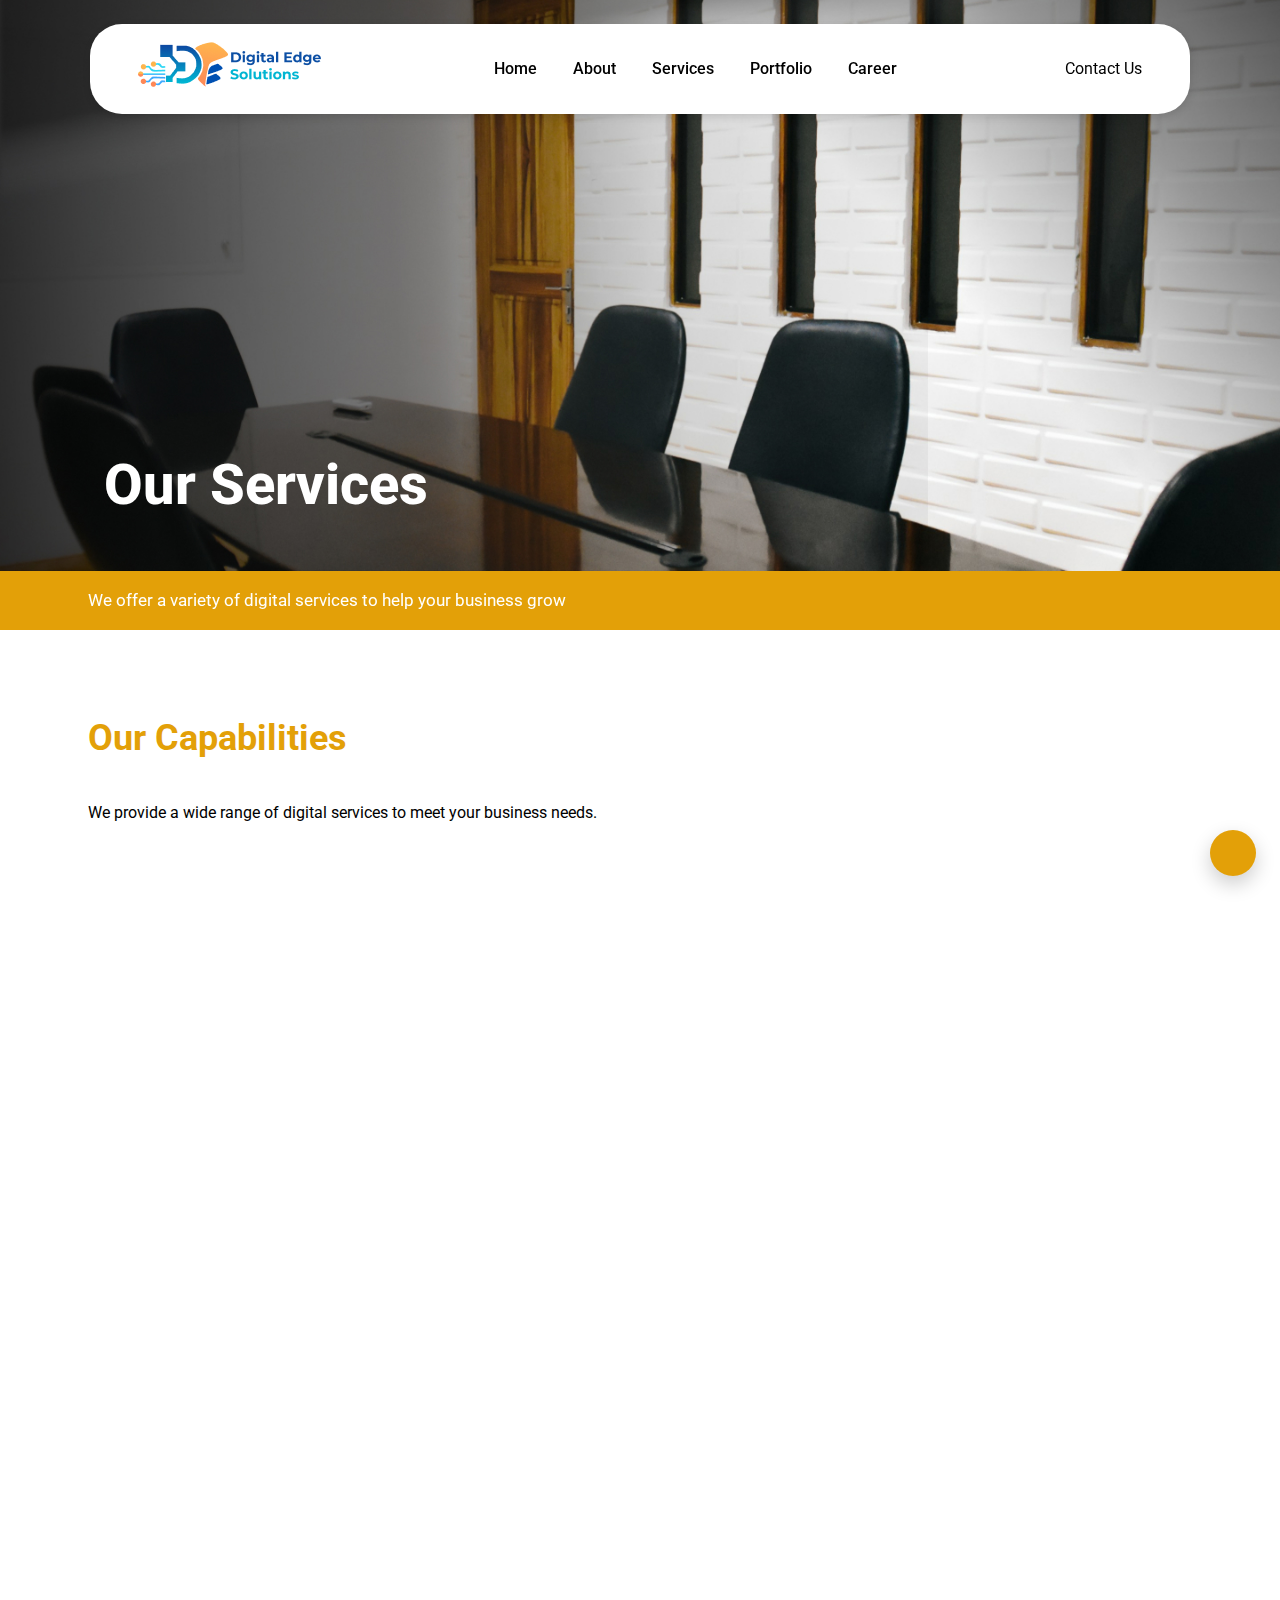
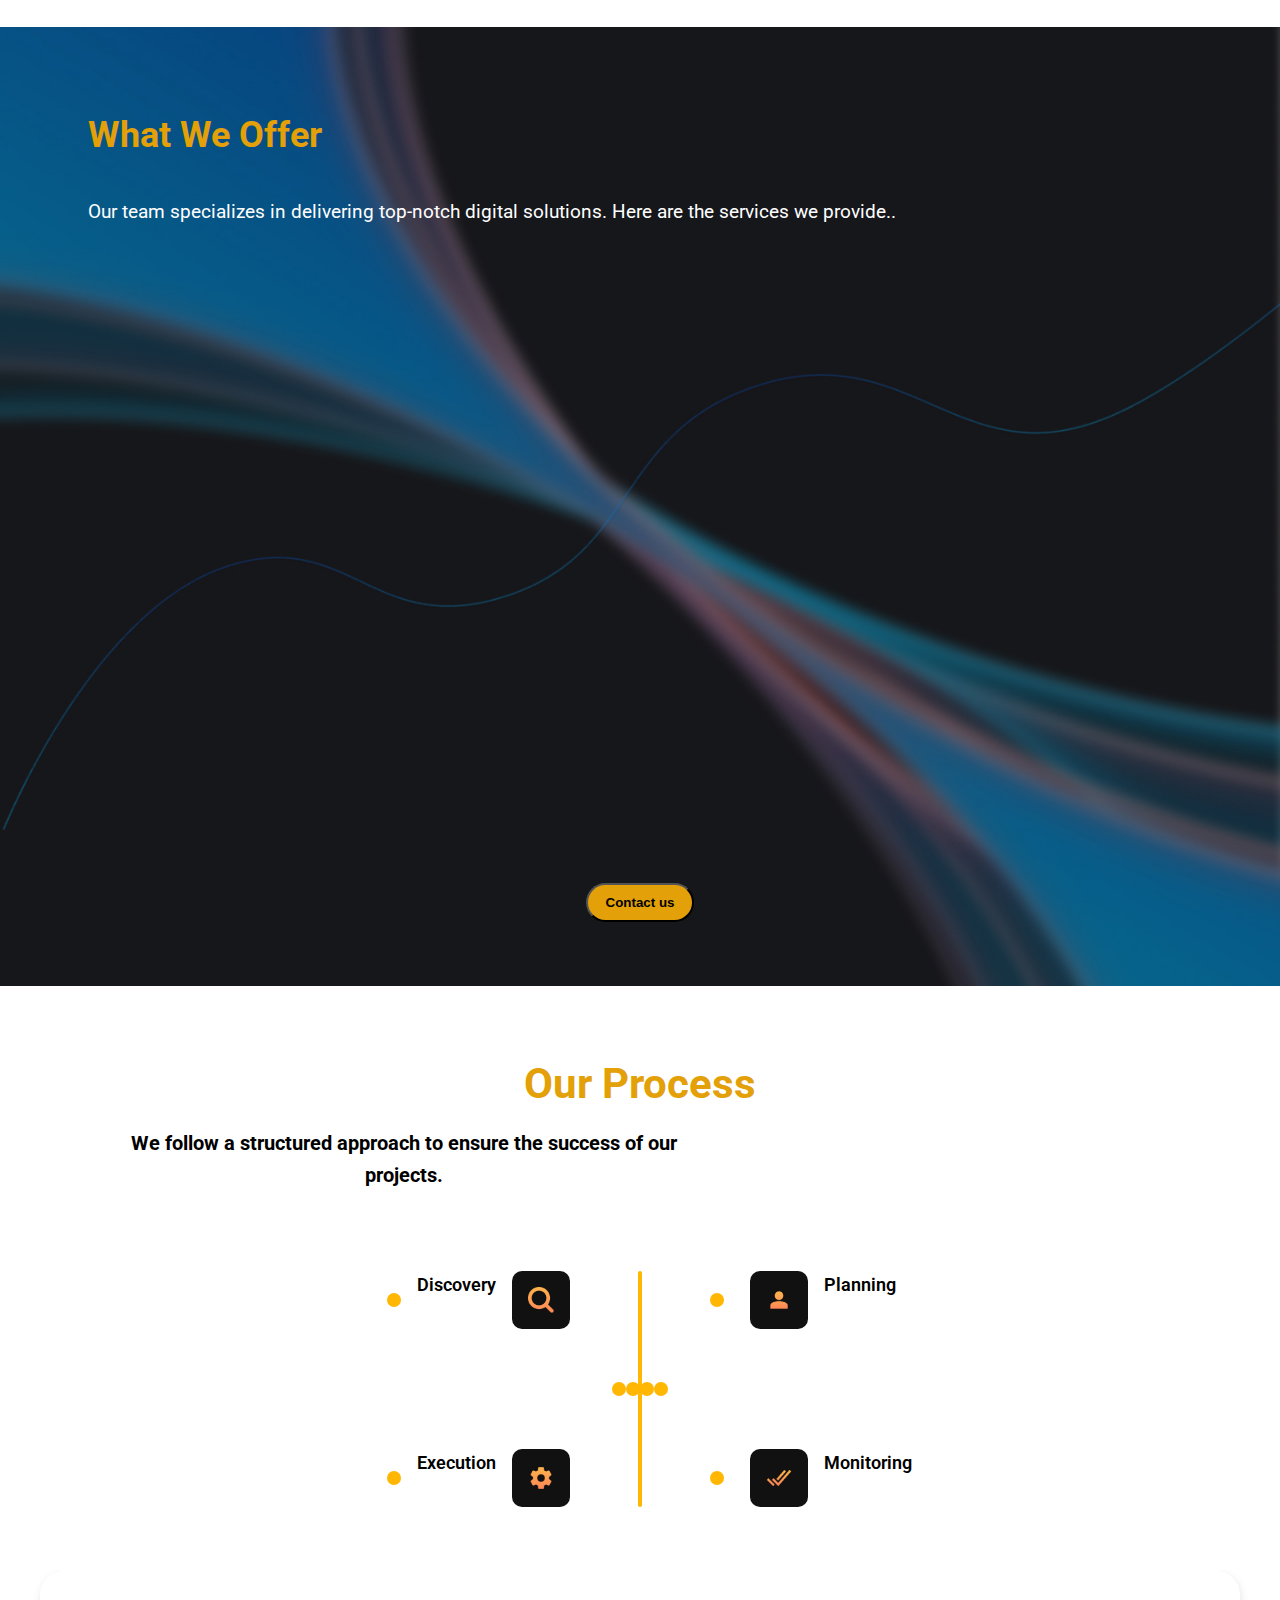
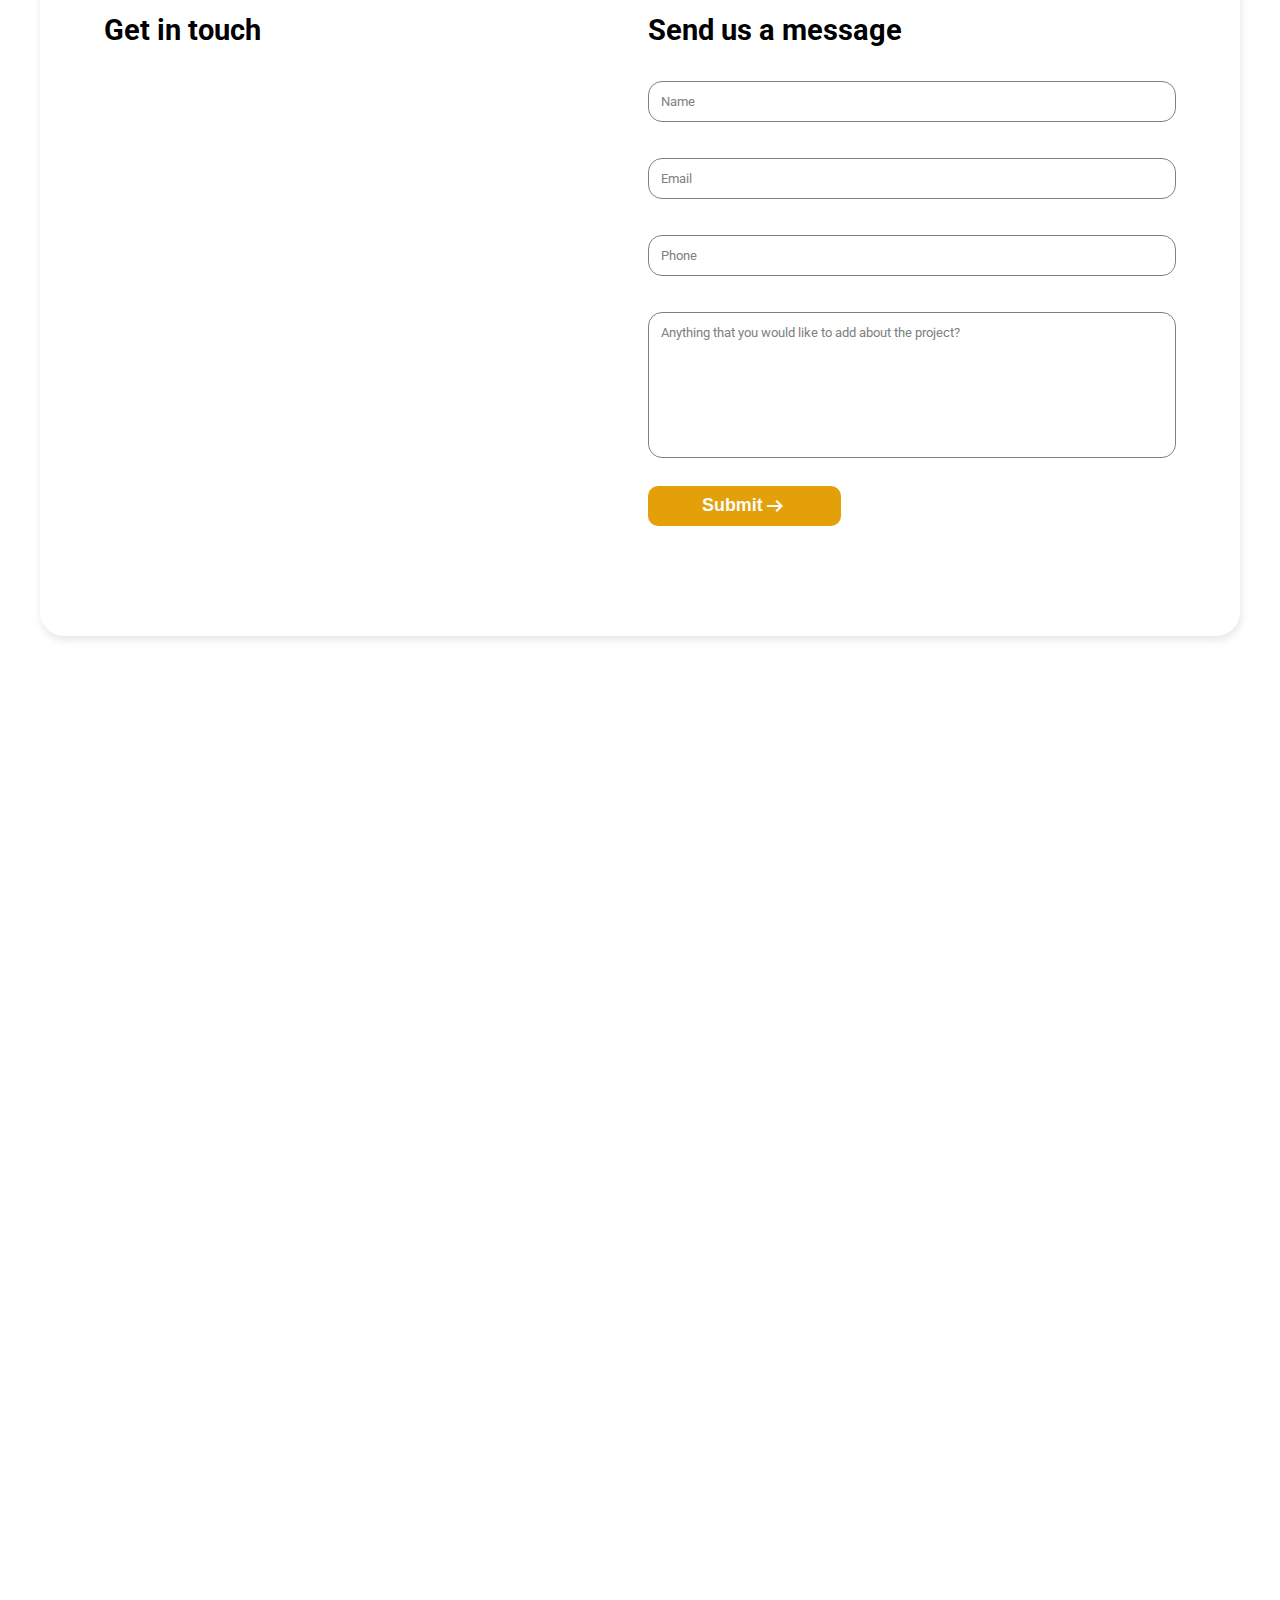
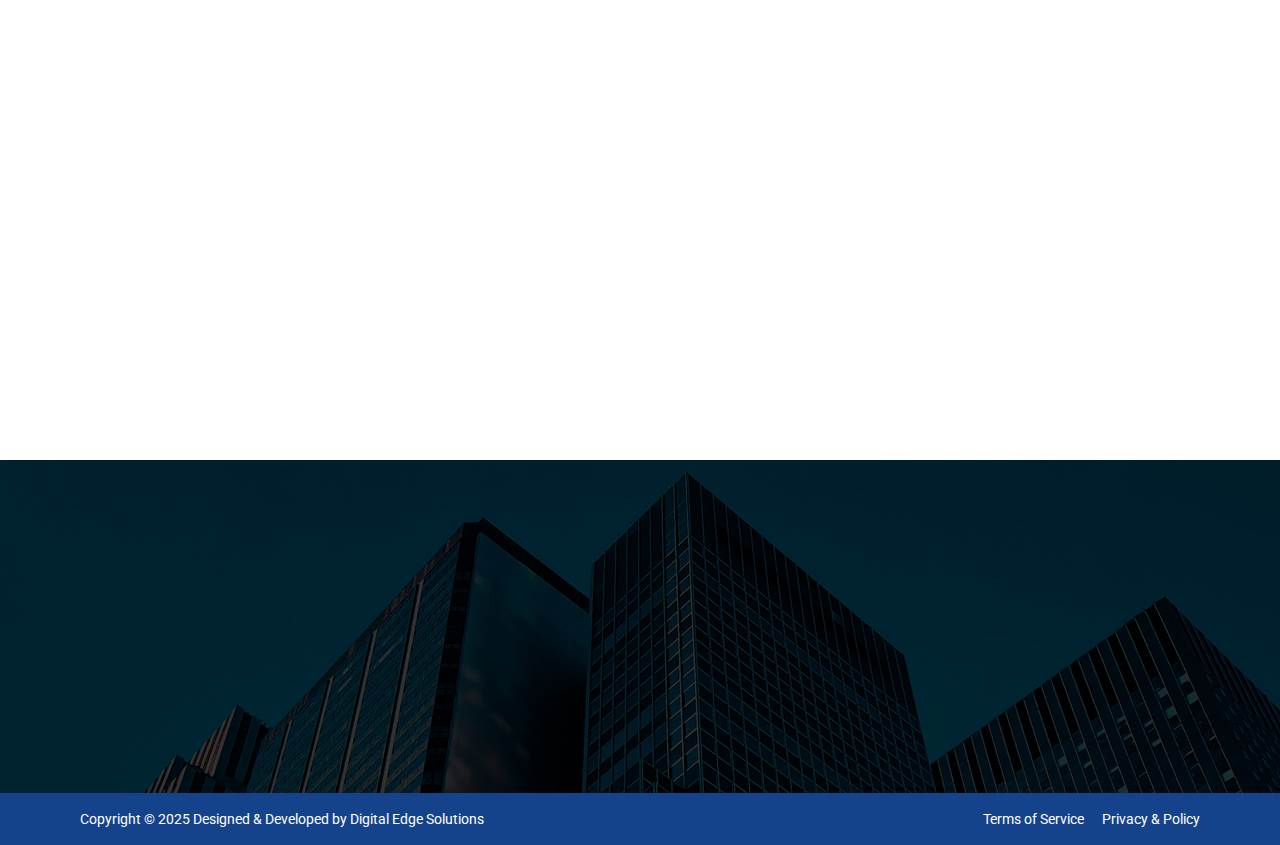
<file: service.html>
<!DOCTYPE html>
<html lang="en">
<head>
  <meta charset="UTF-8" />
  <meta name="viewport" content="width=device-width, initial-scale=1.0" />
  <title>DES | Services</title>
  <link href="https://fonts.googleapis.com/css2?family=Inter:wght@300;400;500;600;700;800&display=swap" rel="stylesheet">
  <!--============ material icon cdn ============-->
  <link rel="stylesheet" href="https://fonts.googleapis.com/css2?family=Material+Symbols+Outlined:opsz,wght,FILL,GRAD@24,400,0,0&icon_names=arrow_right_alt" />
  <!--============ iconScout cdn ============-->
  <link rel="stylesheet" href="https://unicons.iconscout.com/release/v4.2.0/css/line.css">
  <!--============ css stylesheet cdn ============-->
  <link rel="stylesheet" href="./service.css">
  <link rel="stylesheet" href="./styles.css"> 
  <!--============ Aos cdn link ============-->
  <link href="https://unpkg.com/aos@2.3.4/dist/aos.css" rel="stylesheet">

  <!--============ seo tags ============-->
  <meta name="description" content="Digital Edge Solutions is a professional web development and digital marketing agency delivering modern websites, SEO, and branding solutions for businesses.">

  <meta name="keywords" content="web development company, digital marketing agency, SEO services, website design company">

  <meta name="robots" content="index, follow">

  <!-- <link rel="canonical" href="https://yourdomain.com/"> -->

</head>
<body>
    <!--============= Header =============-->
    <header class="header">
      <!-- navbar -->
        <nav class="navbar">    
            <!-- <strong>Digital Edge Solutions</strong> -->
             <div class="nav-logo">
                <a href="index.html">
                  <img src="./assets/logo.png" alt="Digital Edge Solutions Logo" height="45px">
                </a>
             </div>
            <div class="nav-links">
              <a href="index.html" class="active">Home</a>
              <a href="about.html">About</a>
              <a href="service.html">Services</a>
              <a href="portfolio.html">Portfolio</a>
              <a href="career.html">Career</a>
            </div>
            <a class="nav-btn" href="#contact">Contact Us <i class="uil uil-arrow-up-right"></i></a>
            <!-- <i class="uil uil-twitter"></i> -->
            <div class="nav-toggle" id="navToggle">
                <i class="uil uil-bars"></i>
            </div>
        </nav>

        <!-- hero -->
        <section class="hero" data-aos="fade" id="home">
            <div class="hero-content">
                <h1>Our Services</h1>
            </div>
            <div class="hero-strip">
              <div class="hero-strip-inner">
                We offer a variety of digital services to help your business grow
              </div>
            </div>
            <!-- <div class="cta">
                <a href="#contact"> &nbsp;
                  Get Quote <span class="material-symbols-outlined">arrow_right_alt</span>
                </a> -->
            </div>
        </section>
    </header>

    <!--============= Our capabilities section =============-->
    <section class="capabilities section">
        <h2 class="intro">
          Our Capabilities
        </h2>
        <p class="section-subtitle">
          We provide a wide range of digital services to meet your business needs.
        </p>

        <div class="capabilities-grid">
          <div class="cap-card" data-aos="fade-right">
            <!-- <div class="cap-icon">↗</div> -->
            <img src="./assets/capabilities6.png" alt="Website Development">
            <div class="cap-content">
              <h4>Website Development</h4>
              <p>Modern, responsive, and user-friendly websites tailored for your brand.</p>
            </div>
          </div>

          <div class="cap-card" data-aos="fade-left">
            <!-- <div class="cap-icon">↗</div> -->
            <img src="./assets/capabilities7.png" alt="Social Media Marketing">
            <div class="cap-content">
              <h4>Social Media Marketing</h4>
              <p>Engage and grow your audience across popular social platforms.</p>
            </div>
          </div>

          <div class="cap-card" data-aos="fade-right">
            <!-- <div class="cap-icon">↗</div> -->
            <img src="./assets/capabilities6.png" alt="Branding & Graphics">
            <div class="cap-content">
              <h4>Branding & Graphics</h4>
              <p>Build a strong visual identity that connects with your audience.</p>
            </div>
          </div>

          <div class="cap-card" data-aos="fade-left">
            <!-- <div class="cap-icon">↗</div> -->
            <img src="./assets/capabilities8.png" alt="Digital Marketing">
            <div class="cap-content">
              <h4>Digital Marketing</h4>
              <p>Data-driven strategies to maximize reach, engagement, and growth.</p>
            </div>
          </div>
        </div>
    </section>

    <!--============= What we offer section =============-->
    <div class="why" id="about">
        <section class="section">
            <h2 class="highlight">What We Offer</h2>
            <h4>
              Our team specializes in delivering top-notch digital solutions. Here are the services we provide..
            </h4>
            <div class="cards">
                <!-- card 1 -->
                <div class="card" data-aos="fade-right">
                  <img src="./assets/Arrowrightnormal.png" alt="">
                  <h3>Web Design</h3>
                  <p>Crafting intuitive, high-performance, and visually stunning websites.</p>
                </div>
                <!-- card 2 -->
                <div class="card" data-aos="fade-up">
                  <img src="./assets/Arrowrightnormal.png" alt="">
                  <h3>Digital Marketing</h3>
                  <p>Strategic campaigns to increase visibility, traffic, and conversions.</p>
                </div>
                <!-- card 3 -->
                <div class="card" data-aos="fade-left">
                  <img src="./assets/Arrowrightnormal.png" alt="">
                  <h3>App Developement</h3>
                  <p>Building scalable and user-friendly mobile and web applications.</p>
                </div>

                <!-- card 4 -->
                <div class="card" data-aos="fade-left">
                  <img src="./assets/Arrowrightnormal.png" alt="">
                  <h3>SEO Optimization</h3>
                  <p>Enhancing your organic search ranking to capture high-intent traffic.</p>
                </div>

                <!-- card 5 -->
                <div class="card" data-aos="fade-left">
                  <img src="./assets/Arrowrightnormal.png" alt="">
                  <h3>Web Design</h3>
                  <p>Crafting intuitive, high-performance, and visually stunning websites.</p>
                </div>

                <!-- card 6 -->
                <div class="card" data-aos="fade-left">
                  <img src="./assets/Arrowrightnormal.png" alt="">
                  <h3>Web Design</h3>
                  <p>Crafting intuitive, high-performance, and visually stunning websites.</p>
                </div>
            </div>
        </section>

        <div class="service-cta">
          <a href="#contact"><button class="btn">Contact us <i class="uil uil-arrow-up-right"></i></button></a>
        </div>
    </div>

    <!-- ============= Our process section ============= -->
    <section class="process section">
        <h2 class="intro">Our Process</h2>
        <p class="section-subtitle">
          We follow a structured approach to ensure the success of our projects.
        </p>

        <div class="process-wrapper">
          <!-- Left items -->
          <div class="process-column left">
            <div class="process-item">
              <div class="icon-box">
                 <img src="./assets/search.png" alt="">
              </div>
              <h4>Discovery</h4>
              <span class="dot"></span>
            </div>

            <div class="process-item">
              <div class="icon-box">
                 <img src="./assets/setting.png" alt="">
              </div>
              <h4>Execution</h4>
              <span class="dot"></span>
            </div>
          </div>

          <!-- Center timeline -->
          <div class="timeline">
            <span class="line"></span>
            <span class="node"></span>
            <span class="node"></span>
            <span class="node"></span>
            <span class="node"></span>
          </div>

          <!-- Right items -->
          <div class="process-column right">
            <div class="process-item">
              <span class="dot"></span>
              <div class="icon-box">
                 <img src="./assets/person.png" alt="">
              </div>
              <h4>Planning</h4>
            </div>

            <div class="process-item">
              <span class="dot"></span>
              <div class="icon-box">
                 <img src="./assets/checkmark.png" alt="">
              </div>
              <h4>Monitoring</h4>
            </div>
          </div>
        </div>
    </section>



  <!--===================== Contact section =====================-->
  <section id="contact" class="section contact">
    <!-- get in touch -->
    <div class="get">
      <h3>Get in touch</h3>
        <!-- detail 1 -->
        <div class="contact-detail" data-aos="fade-up">
            <h4><i class="uil uil-map-pin"></i>  Head Office</h4>
            <p>
              East tower 10es2 mani casadona 11f, <br> 04 street number 372 action area 1 2g <br>
              newtown chakpachuria, kolkata, <br>West Bengal 700160
            </p>
        </div>
        <!-- detail 2 -->
        <div class="contact-detail" data-aos="fade-up">
            <h4><i class="uil uil-envelope"></i> Email Us</h4>
            <p>
              info@dedgesolutions.com
            </p>
        </div>
        <!-- detail 3 -->
        <div class="contact-detail" data-aos="fade-up"> 
            <h4><i class="uil uil-phone"></i> Call Us</h4>
            <p>(+91) 79 800 32727</p>
            <p>(+91) 83 368 74006</p>
        </div>
        <!-- detail 4 -->
        <div class="contact-detail" data-aos="fade-up">
          <h4>Follow our social media</h4>
          <div class="socials">
            <a href="https://x.com/" target="_blank"><i class="uil uil-twitter"></i></a>
            <a href="https://https://www.facebook.com/" target="_blank"><i class="uil uil-facebook"></i></a>
            <a href="https://https://www.instagram.com/" target="_blank"><i class="uil uil-instagram"></i></a>
            <a href="https://https://www.linkedin.com/" target="_blank"><i class="uil uil-linkedin"></i></a>
          </div>
        </div>
    </div>

    <!-- contact form -->
    <form class="fr" method="" action="" id="contactForm" autocomplete="off">
      <h3>Send us a message</h3>

      <div class="form-group">
        <!-- <label for="">Name</label> -->
        <input type="text" name="name" id="name" placeholder="Name" required onkeyup="nameValid()">
        <span id="errorName"></span>
      </div>

      <div class="form-group">
        <!-- <label for="">Email</label> -->
        <input type="email" name="email" id="email" placeholder="Email" required onkeyup="emailValid()">
        <span id="errorEmail"></span>
      </div>

      <div class="form-group">
        <!-- <label for="">Phone</label> -->
        <input type="text" name="phone" id="phone" placeholder="Phone" required onkeyup="phoneValid()">
        <span id="errorPhone"></span>
      </div>

      <div class="form-group">
        <!-- <label for="">What Can Our Experts Help You with</label> -->
        <textarea rows="8" name="msg" placeholder="Anything that you would like to add about the project?"></textarea>
        <!-- <span id="errorName"></span> -->
      </div>
      <button type="submit" class="submit" id="btn">
        Submit <span class="material-symbols-outlined">arrow_right_alt</span>
      </button>
    </form>
  </section>



  <!--===================== Location map section =====================-->
  <!-- <section class="location section">
    <iframe src="https://www.google.com/maps/embed?pb=!1m18!1m12!1m3!1d235763.62101696868!2d88.25771146870125!3d22.586336420482088!2m3!1f0!2f0!3f0!3m2!1i1024!2i768!4f13.1!3m3!1m2!1s0x3a020bf47604e7a7%3A0x5d4158e25cf75a82!2sDigital%20Edge%20Solutions!5e0!3m2!1sen!2sin!4v1766388570954!5m2!1sen!2sin" 
    width="600"
    height="450" 
    style="border:0;" 
    allowfullscreen="" 
    loading="lazy" 
    referrerpolicy="no-referrer-when-downgrade" data-aos="fade-right">
    </iframe>
    <div class="location__avatar" data-aos="fade-left">
      <img src="./assets/hero_img1.png" alt="">
    </div>
  </section> -->



  <!--===================== Location and Company details starts =====================-->
  <section class="parcel">
    <div class="parcel-card" data-aos="zoom-out">
        <div class="info-side">
            <!-- <h2 class="parcel-id">Parcel #878</h2> -->
              <div class="info-logo">
              <img src="./assets/logo.png" alt="des logo">
              </div>
            
            <div class="top-stats">
                <div class="stat-item"><span>PLAN NUMBER</span><strong>103/15</strong></div>
                <div class="stat-item"><span>BLOCK NUMBER</span><strong>Action Area 1</strong></div>
                <div class="stat-item"><span>STREET NUMBER</span><strong>372</strong></div>
            </div>

            <h3 class="sub-title">National Address</h3>
            <div class="address-grid">
                <div class="grid-item"><span>BUILDING NUMBER</span><p>1234</p></div>
                <div class="grid-item"><span>STREET NAME</span><p>Chakpachuria</p></div>
                <div class="grid-item"><span>NEIGHBORHOOD</span><p>Rajarhat, Newtown</p></div>
                <div class="grid-item"><span>CITY</span><p>Kolkata</p></div>
                <div class="grid-item"><span>POSTAL CODE</span><p>700160</p></div>
                <div class="grid-item"><span>ADDITIONAL NUMBERS</span><p> +91-6290806672</p></div>
            </div>

            <div class="building-header">
                <h3 class="sub-title">Building Information</h3>
                <!-- <button class="add-btn">+ Add Building</button> -->
            </div>
            
            <div class="address-grid">
                <div class="grid-item"><span>NUMBER OF FLOORS</span><p>16</p></div>
                <div class="grid-item"><span>APARTMENTS</span><p>784</p></div>
                <div class="grid-item"><span>OPEN DOOR</span><p>8am - 6pm</p></div>
                <div class="grid-item"><span>OWNER INFO</span><p>Vijay Mishra</p></div>
            </div>
        </div>

        <div class="map-side">
            <!-- <img src="./assets/map-placeholder.jpg" alt="Map View">
            <div class="map-marker">
                <i class="fas fa-map-marker-alt"></i>
            </div> -->
          <iframe src="https://www.google.com/maps/embed?pb=!1m18!1m12!1m3!1d235763.62101696868!2d88.25771146870125!3d22.586336420482088!2m3!1f0!2f0!3f0!3m2!1i1024!2i768!4f13.1!3m3!1m2!1s0x3a020bf47604e7a7%3A0x5d4158e25cf75a82!2sDigital%20Edge%20Solutions!5e0!3m2!1sen!2sin!4v1766388570954!5m2!1sen!2sin" 
          width="600"
          height="670" 
          style="border:0;" 
          allowfullscreen="" 
          loading="lazy" 
          referrerpolicy="no-referrer-when-downgrade">
          </iframe>
        </div>
    </div>
  </section>
  <!--===================== Location and Company details ends =====================-->



  <!--===================== Footer section =====================-->
  <footer class="site-footer">
    <div class="footer-overlay"></div>
    <div class="footer-container">

      <div class="footer-col brand" data-aos="fade-right">
        <div class="logo">
          <img src="./assets/logo.png" alt="Digital Edge Solutions" / height="40px">
          <!-- <span>Digital Edge Solutions</span> -->
        </div>
        <p>Your daily routine, intelligently designed.</p>
        <li><i class="uil uil-phone"></i> +91-6290806672</li>
        <li><i class="uil uil-envelope"></i> info@dedgesolutions.com</li>
      </div>
      <div class="footer-col" data-aos="fade-left">
        <h4>Product</h4>
        <ul>
          <li><a href="#">Bhakti Connect</a></li>
          <li><a href="#">Sagar Institute</a></li>
          <!-- <li><a href="#">Download</a></li>
          <li><a href="#">Integrations</a></li>
          <li><a href="#">Security</a></li> -->
        </ul>
      </div>

      <div class="footer-col" data-aos="fade-right">
        <h4>Company</h4>
        <ul>
          <li><a href="#">About Us</a></li>
          <!-- <li><a href="#">Blog</a></li> -->
          <li><a href="#">Careers</a></li>
          <li><a href="#">Contact Us</a></li>
          <!-- <li><a href="#">Press Kit</a></li> -->
        </ul>
      </div>

      <div class="footer-col" data-aos="fade-left">
        <!-- <h4>Resources</h4> -->
        <h4>Social Icons</h4>
        <!-- <ul>
          <li><a href="#">Know More</a></li>
          <li><a href="#">Help Center</a></li>
          <li><a href="#">Community</a></li>
          <li><a href="#">Status</a></li>
        </ul> -->
        <div class="social">
          <a href="#"><i class="uil uil-instagram"></i></a>
          <a href="#"><i class="uil uil-facebook"></i></a>
          <a href="#"><i class="uil uil-twitter"></i></a>
        </div>
      </div>

      <div class="footer-col newsletter" data-aos="zoom-in">
        <h4>Subscribe Our Newsletters</h4>
        <div class="newsletter-box">
          <input type="email" placeholder="Email" />
          <button>➤</button>
        </div>
        <p>Subscribe to our weekly newsletter and receive updates via email.</p>
      </div>
    </div>

    <!-- <div class="footer-bottom">
      <p>Copyright © 2025 Designed & Developed by Digital Edge Solutions</p>
      <div class="links">
        <a href="#">Terms of Service</a>
        <a href="#">Privacy & Policy</a>
      </div>
    </div> -->
  </footer>
  <div class="footer-bottom">
      <p>Copyright © 2025 Designed & Developed by Digital Edge Solutions</p>
      <div class="links">
        <a href="#">Terms of Service</a>  
        <a href="#">Privacy & Policy</a>
      </div>
  </div>

  <!--============= Thank You Modal =============-->
  <div class="thankyou-modal" id="thankYouModal">
    <div class="thankyou-backdrop"></div>

    <div class="thankyou-box">
      <div class="icon">
        ✓
      </div>
      <h2>Thank You!</h2>
      <p>
        Your message has been successfully submitted.  
        Our team will get back to you shortly.
      </p>
      <button id="closeModal">Got it</button>
    </div>
  </div>

  <!--============= Arrow button =============-->
  <a href="#home" class="scroll-top" aria-label="Back to top">
    <i class="uil uil-arrow-up"></i>
  </a>

  <!--============= Whats app redirect button =============-->
  <a href="https://api.whatsapp.com/send?phone=+916290806672" class="whapp" target="_blank">
    <i class="uil uil-whatsapp"></i>
  </a>

  <!--============= Cursor effect =============-->
  <div class="cursor-dot"></div>
  <div class="cursor-ring"></div>

    <!-- js file cdn -->
  <script src="main.js"></script>

  <!-- validation js file cdn -->
   <script src="validate.js"></script>

  <!-- aos js cdn -->
  <script src="https://unpkg.com/aos@2.3.4/dist/aos.js"></script>
  <script>
    AOS.init({
      duration: 800,
      easing: 'ease-out-cubic',
      once: true,
      offset: 80
    });
  </script>

</body>
</html>
</file>
<file: service.css>
.hero-strip-inner {
    padding: 28px 48px;
}


.capabilities {
  /* padding: 100px 0; */
  /* padding: 50px 0; */
  padding: 50px 0px;
  background: #fff;
  /* max-width: 1200px; */
}

/* .capabilities .container {
  max-width: 1200px;
  margin: auto;
} */

/* .section-title {
  font-size: 42px;
  font-weight: 700;
  margin-bottom: 10px;
} */


.capabilites  h2 {
    /* font-size: 50px; */
}

.section-subtitle {
  /* color: #555; */
  color: black;
  max-width: 600px;
  margin-bottom: 50px;
}

/* GRID */
.capabilities-grid {
  display: grid;
  /* grid-template-columns: repeat(auto-fit, minmax(260px, 1fr)); */
  grid-template-columns: repeat(2, 1fr);
  gap: 30px;
  place-items: center;
}

/* CARD */
.cap-card {
  position: relative;
  overflow: hidden;
  /* border-radius: 18px; */
  cursor: pointer;
  height: 321px;
  width: 491px;
  /* background-color: #fff; */

}

.cap-card img {
  width: 100%;
  /* height: 100%; */
  object-fit: cover;
  display: block;
  transition: transform 0.5s ease;
}

/* overlay */
.cap-card::after {
  content: "";
  position: absolute;
  inset: 0;
  /* background: linear-gradient(to top, rgba(0,0,0,0.7), rgba(0,0,0,0.1)); */
}

/* content */
.cap-content {
  width: 100%;
  display: flex;
  justify-content: space-between;
  gap: 10px;
  align-items: center;
  position: absolute;
  bottom: 5px;
  color: #fff;
  z-index: 2;
  background-color: hsla(0 10% 20% / .12);
  backdrop-filter: blur(.35rem);
}

.cap-content h4 {
  /* font-size: 20px; */
  font-size: 15px;
  /* color: red; */
  /* margin-bottom: 6px; */
  padding: 10px 0 0 10px;
  font-weight: 600;
}

.cap-content p {
  font-size: 14px;
  opacity: 0.9;
  padding-top: 10px;
  /* padding: 10px 10px 0 0; */
}

/* icon badge */
.cap-icon {
  /* position: absolute;
  top: -18px;
  left: 20px;
  width: 46px;
  height: 46px;
  background: #111;
  color: #f5b000;
  border-radius: 50%;
  display: flex;
  align-items: center;
  justify-content: center;
  font-size: 20px;
  z-index: 3;
  border: 3px solid #fff; */
}

/* hover */
.cap-card:hover img {
  /* transform: scale(1.08); */
}


.service-cta {
    display: flex;
    justify-content: center;
    align-items: center;
    padding-bottom: 4rem;
}



.section h4 {
    font-size: 1.2rem;
    font-weight: normal;
    margin-bottom: 1.75rem;
}

.cards {
    /* gap: 0px; */
    grid-template-columns: repeat(3, 350px);
    place-items: center;
}

/* .card img {
    height: 4px;
    width: 69px;
} */

.card {
    /* display: flex;
    flex-direction: column;
    justify-content: center;
    align-items: center; */
    /* height: 300px;
    width: 350px; */
    padding: 20px 16px;
}

.card p {
    color: #fff;
    /* text-align: center; */
}


/*================= our process section =================*/

.process {
  position: relative;
}

.process .intro {
  text-align: center;
  font-size: 42px;
  font-weight: 700;
  margin-bottom: 10px;
}

.process .section-subtitle {
  text-align: center;
  margin-bottom: 80px;
  color: #000;
}

/* Wrapper */
.process-wrapper {
  display: grid;
  grid-template-columns: 1fr 100px 1fr;
  align-items: center;
  position: relative;
}

/* Columns */
.process-column {
  display: flex;
  flex-direction: column;
  gap: 120px;
}

.process-column.left {
  align-items: flex-end;
  text-align: right;
  padding-right: 20px;
}

.process-column.right {
  align-items: flex-start;
  text-align: left;
  padding-left: 20px;
}

/* Items */
.process-item {
  position: relative;
  display: flex;
  align-items: center;
  gap: 16px;
}

.process-column.left .process-item {
  flex-direction: row-reverse;
}

.process-item h4 {
  font-size: 18px;
  font-weight: 600;
  white-space: nowrap;
}

/* Icon box */
.icon-box {
  width: 58px;
  height: 58px;
  background: #111;
  border-radius: 10px;
  display: flex;
  align-items: center;
  justify-content: center;
}

.icon-box img {
  width: 26px;
  height: 26px;
}

/* Dots (near timeline) */
.dot {
  width: 14px;
  height: 14px;
  background: #ffb703;
  border-radius: 50%;
}

.process-column.left .dot {
  margin-left: 10px;
}

.process-column.right .dot {
  margin-right: 10px;
}

/* ================= TIMELINE ================= */

.timeline {
  position: relative;
  height: 100%;
  display: flex;
  align-items: center;
  justify-content: center;
}

/* Vertical line */
.timeline .line {
  position: absolute;
  width: 4px;
  height: 100%;
  background: #ffb703;
  border-radius: 20px;
}

/* Timeline nodes */
.timeline .node {
  position: relative;   
  width: 14px;
  height: 14px;
  background: #ffb703;
  border-radius: 50%;
  margin: 70px 0;
}

/* ================= RESPONSIVE ================= */
@media (max-width: 1160px) {
    .capabilites {
        padding: 50px 40px;
    }

    .capabilities-grid {
        grid-template-columns: repeat(2, 1fr);
    }
}

@media (max-width: 1024px) {
    .cap-card {
        height: 261px;
        width: 361px;
    }

    .section-subtitle {
        font-size: 1.45rem;
    }
}

@media (max-width: 900px) {
    .capabilites {
        /* padding: 40px 30px; */
    }

    .cap-card {
        width: 321px;
    }

    .section-subtitle {
        font-size: 1.2rem;
    }

  .process-wrapper {
    grid-template-columns: 1fr;
    gap: 60px;
  }

  .timeline {
    display: none;
  }

  .process-column {
    align-items: center !important;
    text-align: center !important;
    padding: 0;
  }

  .process-item {
    flex-direction: column !important;
  }

  .dot {
    display: none;
  }

  .service-cta button{
    display: block;
    /* width: 100%; */
    padding: .75rem 1.5rem;
  }
}


@media (max-width: 768px) {
    .capabilites {
        /* max-width: 800px; */
    }

    .capabilites h2{
        /* text-align: center; */
        margin-left: 1rem;
    }

    .capabilities-grid {
        /* grid-template-columns: repeat(2, 1fr); */
        display: flex;
        flex-direction: column;
    }
    
    .cap-card {
        height: 300px;
        width: 480px;
        border-radius: 14px;
    }
}


@media (max-width: 480px) {
    .cap-card {
        height: 200px;
        width: 360px;
        border-radius: 14px;
    }
}
</file>
<file: styles.css>
/* google fonts cdn */
@import url('https://fonts.googleapis.com/css2?family=Roboto:ital,wght@0,100..900;1,100..900&display=swap');
:root {
    --blue:#0b5ed7;
    --dark:#0f172a;
    --gold:#e3a008;
    --light:#f8fafc;
    --card:#1e293b; 
    --muted:#94a3b8;
    --color-danger: #F32F2F;
}

* {
    box-sizing:border-box;
    list-style: none;
    margin:0;
    padding:0;
}

html {
    scroll-behavior: smooth;
}

body {
    /* font-family:'Inter',sans-serif; */
    font-family: "Roboto", sans-serif;
    /* background:#0b1220; */
    background: #fff;
    color:#fff;
    line-height:1.6;
    /* margin: 0;
    padding: 0; */
}

html, body {
  overflow-x: hidden;
}

img {
  max-width: 100%;
  height: auto;
}

::-webkit-scrollbar {
    height: 8px !important;
    /* width: 1rem; */
    width: 7px !important;
}

::-webkit-scrollbar-track {
    /* background-color: transparent !important; */
    background-color: #e5e5e5 !important;
}

::-webkit-scrollbar-thumb {
    background-color: var(--gold) !important;
    /* border-radius: 5rem; */
    border-radius: 5px !important;
}

a {
    text-decoration:none;
    color:inherit
}

.highlight {
    color: var(--gold);
}

.pointer {
    display: flex;
    /* justify-content: center; */
    align-items: center;
}

/*================= header part =================*/

.header {
    /* background:url('https://images.unsplash.com/photo-1521737604893-d14cc237f11d'); */
    background:url('./assets/header.jpeg');
    /* background-image: url('https://images.unsplash.com/photo-1521737604893-d14cc237f11d'); */
    background-position: left;
    background-size: cover;
    /* background-repeat: 400%; */
    background-repeat: no-repeat;
    /* min-height: 92vh; */
    /* min-height: auto; */
    display: flex;
    /* justify-content: center; */
    /* align-items: center; */
    flex-direction: column;
    /* gap: 5rem; */
}

/* NAVBAR */
.navbar {
    background:#fff;
    color:#000;
    padding:16px 48px;
    display:flex;
    align-items:center;
    justify-content:space-between;
    /* border-radius:16px; */
    border-radius: 2rem;
    margin:24px auto;
    /* margin: 0 auto 24px; */
    width: 1100px;
    max-width: 1600px;
    /* width: 800px; */
    /* position: relative; */
    position: fixed;
    /* position: absolute; */
    z-index: 999999;
    box-shadow: 1px 3px 9px rgba(0, 0, 0, .12);
    /* top: 24px; */
    left: 50%;
    transform: translateX(-50%);
}

.nav-links a {
    margin:0 16px;
    font-weight:500;
     position: relative;
}

.nav-links a::after {
    content: '';
    position: absolute;
    height: 3px;
    width: 0;
    /* background-color: #5a2ada;
    background-color: #701414; */
    background-color: var(--gold);
    left: 0;
    bottom: -10px;
    transition: .3s;
}

.nav-links a:hover::after {
    width: 100%;
}

.nav-links a:hover {
    color: var(--gold);
}

/* .nav-links a.active {
    color:var(--gold)
} */

.nav-toggle {
  display: none;
  font-size: 28px;
  cursor: pointer;
}

.btn{
    background:var(--gold);
    color:#000;
    padding:10px 18px;
    border-radius:999px;
    font-weight:600;
}

/*=============== HERO part ===============*/
.hero{
    /* background:url('https://images.unsplash.com/photo-1521737604893-d14cc237f11d') center/cover no-repeat; */
    /* min-height:70vh; */
    /* max-width: max-content; */
    width: 100%;
    position:relative;
    display:flex;
    flex-direction: column;
    /* background: var(--gold); */
    justify-content: flex-end;
    margin-top: 0;
    min-height: 70vh;
    /* margin-top: 10%; */
    /* align-items:flex-end; */
    /* align-items: center; */
}

.hero-content{
    /* position:relative;
    margin:0 auto;
    padding:48px; */

    position: relative;
    max-width: 1200px;
    width: 100%;
    margin: 0 auto;
    /* padding: 48px;
    padding-top: 120px; */
    padding: 120px 5% 40px;
    /* padding-top: 160px;  */
    text-align: left;
}

.hero-content h1{
    font-size:56px;
    font-weight:800;
    /* margin-top: 2rem; */
    /* text-align: left; */
}

/* .hero-strip{
    background:var(--gold);
    color: #fff;
    padding:32px;
    margin-top:32px;
    border-radius:12px;
    max-width: 100%;
} */

.hero-strip{
    width: 100%;
    background: var(--gold);
    /* padding: 32px 0; */
    padding: 16px 0;
    /* display: none; */
    /* padding: 120px 5% 40px; */
    /* margin-top: 22px; */
}

.hero-strip-inner{
    max-width: 1200px;
    margin: 0 auto;
    padding: 0 48px;
    color: #fff;
    /* font-size: 15px; */
    font-size: 17px;
    line-height: 1.6;
}

.cta {
    display: none;
}

/* WHY JOIN */
.why {
    background-image: url('./assets/whybg.jpeg');
    background-size: cover;
    background-repeat: no-repeat;
    background-position: center;
}

.section{
    padding:80px 48px;
    max-width:1200px;
    margin:auto;
}

.section h2 {
    font-size:36px;
    margin-bottom:32px;
    color: var(--gold);
}

.cards {
    display:grid;
    grid-template-columns:repeat(3,1fr);
    gap: 24px;
}

.card {
    background:rgba(255,255,255,.06);
    /* padding:32px; */
    padding: 22px 18px;
    border-radius:20px;
    /* border:1px solid rgba(255,255,255,.15); */
    border: 3px solid rgba(255,255,255,.15);
}

.card img {
    height: 90px;
}

.card h3 {
    margin:16px 0;
    font-size: 1.2rem;
}

.card p {
    color:var(--muted)
}

/* TEAM */
.team {
    display:grid;
    grid-template-columns:repeat(4,1fr);
    /* gap:32px; */
    /* gap: 12px; */
}

.member {
    /* text-align:center; */
    display: flex;
    flex-direction: column;
    justify-content: center;
    align-items: center;
}

.member img {
    /* width:140px;
    height:140px; */
    height: 190px;
    width: 190px;
    border-radius:50%;
    /* border:4px solid #fff; */
    border:6.65px solid #fff;
    object-fit:cover;
    transition: all 300ms ease;
}

.member img:hover {
    transform: translateY(-10px);
    cursor: pointer;
}

.member h4{
    margin-top:16px;
    font-size: 1.18rem;
}

.member span{
    color:var(--muted);
    font-size:14px;
}

.member .socials {
    /* font-size: 1rem; */
    /* background-color: hsla(0 10% 20% / .1);
    backdrop-filter: blur(1rem);
    padding: 1rem; */
    display: flex;
    gap: 1rem;
    margin-top: 1rem;
}

.member .socials i {
    font-size: 1.35rem;
    background-color: hsla(0 10% 20% / .5);
    backdrop-filter: blur(1rem);
    padding: .5rem .69rem;
    color: var(--gold);
    border-radius: 50%;
}

.member .socials i:hover {
    color: var(--muted);
}

/* HIRING PROCESS */
.process {
    background:#fff;
    color:#000;
    border-radius:24px;
    padding:64px;
}

.process p {
    font-size: 1.25rem;
    font-weight: bold;
}

.steps {
    display:grid;
    grid-template-columns:repeat(4, 1fr);
    gap:24px;
    margin-top:48px;
    position: relative;

}

.step {
    text-align:center;
    position: relative;
    /* background-color: rgba(227,160,8,.2); */
}

/* ICON CIRCLE */
.icon-wrapper {
  width: 140px;
  height: 140px;
  /* background: #fdecc8; */
  border-radius: 50%;
  margin: 0 auto;
  display: flex;
  align-items: center;
  justify-content: center;
  position: relative;
}

/* DOTTED ARROW */
.step:not(:last-child) .icon-wrapper::after {
  content: "";
  position: absolute;
  top: 50%;
  /* left: 100%; */
  left: calc(100% + 12px);  
  width: 80px;
  border-top: 3px dashed var(--gold);
  transform: translateY(-50%);
}

/* ARROW HEAD */
.step:not(:last-child) .icon-wrapper::before {
  content: "";
  position: absolute;
  top: 50%;
  /* left: calc(100% + 80px); */
  left: calc(100% + 12px + 80px); /* same gap + line width */
  transform: translateY(-50%);
  border-left: 10px solid var(--gold);
  border-top: 7px solid transparent;
  border-bottom: 7px solid transparent;
}

.step img {
    /* display:inline-flex; */
    /* width:64px;
    height:64px; */
    /* aspect-ratio: 1/1; */
    /* border: 2.95px solid var(--gold); */
    border-radius:50%;
    padding: 0 1.7rem;
    background:rgba(227,160,8,.2);
    /* align-items:center;
    justify-content:center; */
    /* font-size:28px;
    font-weight:700; */
    color:var(--gold);
}

.step p {
    color: var(--gold);
}

.step span {
    font-size: .86rem;
    color: var(--muted);
}

/* JOBS */
.jobs {
    background:#fff;
    color:#000;
    border-radius:24px;
    padding:64px
}

.job-filters {
  display: flex;
  flex-wrap: wrap;
  gap: 16px;
  align-items: center;
  margin: 32px 0;
}

.job-filters select {
  padding: 10px 16px;
  border-radius: 10px;
  border: 1px solid #ccc;
  outline: none;
  background: #fff;
  font-family: "Roboto", sans-serif;
  font-size: 14px;
  cursor: pointer;
}

/* Remote toggle */
.remote-toggle {
  display: flex;
  align-items: center;
  gap: 10px;
  font-size: 14px;
}

/* Switch */
.switch {
  position: relative;
  width: 42px;
  height: 22px;
}

.switch input {
  opacity: 0;
  width: 0;
  height: 0;
}

.slider {
  position: absolute;
  inset: 0;
  background-color: #ccc;
  border-radius: 999px;
  transition: 0.3s;
}

.slider::before {
  content: "";
  position: absolute;
  height: 18px;
  width: 18px;
  left: 2px;
  bottom: 2px;
  background-color: #fff;
  border-radius: 50%;
  transition: 0.3s;
}

.switch input:checked + .slider {
  background-color: var(--gold);
}

.switch input:checked + .slider::before {
  transform: translateX(20px);
}


.job h4 {
    font-size: 1.25rem;
}

.jobs p {
    font-size: 1.25rem;
    font-weight: bold;
}

.job-list {
    display:grid;
    grid-template-columns:repeat(3,1fr);
    gap:24px;
    margin-top:32px}
.job {
    border: 3px solid #e5e7eb;
    /* border: 13px solid rgba(255,255,255,.15); */
    border-radius:16px;
    padding:24px;
    transition: all 200ms ease;
    /* transition: opacity 0.3s ease, transform 0.3s ease; */

}

.job.hide {
  opacity: 0;
  transform: scale(0.95);
  pointer-events: none;
  display: none;
}

.job:hover {
    box-shadow: 0 3px 7px rgba(0, 0, 0, .1);
    cursor: pointer;
}

.job h4 {
    margin-bottom:8px;
}

.job p {
    font-size:14px;
    color:#475569;
    margin-top: 1rem;
}

.job span {
    color: (--muted);
    font-size: .86rem;
    /* margin-top: 2rem; */
}

.job a {
    display:inline-block;
    margin-top:12px;
    font-weight:600;
    font-size: .86rem;
    color: var(--gold);
}

.job a:hover {
    color: var(--blue);
}

.msg > h3 {
    text-align: center;
    color: black;
}

/*================== CONTACT ==================*/
.contact {
    background:#fff;
    color:#000;
    border-radius:24px;
    padding: 64px;
    padding:36px 64px 42px;
    display:grid;
    grid-template-columns:1fr 1fr;
    /* place-items: center; */
    /* margin: 4rem;
    margin-left: 8rem; */
    margin: auto;
    /* gap:48px; */
    gap: 16px;
    box-shadow: 1px 3.5px 9px rgba(0, 0, 0, .1);
    /* height: 320px; */
}

.get {
    display: flex;
    flex-direction: column;
    gap: 1.75rem;
}

.get > h3 {
    font-size: 1.8rem;
}

.fr {
    display: flex;
    flex-direction: column;
    gap: 1.75rem;
    /* justify-content: center; */
    /* align-items: center; */
}

.contact input,.contact textarea {
    width:100%;
    padding:12px;
    /* margin-bottom:16px; */
    /* border-radius:8px; */
    border-radius: 14px;
    /* border:1px solid #cbd5f5; */
    border: 1px solid grey;
    outline: none;
}

.contact textarea {
    resize: none;
}

.contact input::placeholder,
.contact textarea::placeholder {
    font-family: "Roboto", sans-serif;
    color: grey;
}

.contact-details {
    display: flex;
    flex-direction: column;
}

.contact-detail {
    /* display: flex;
    flex-direction: column; */
    /* justify-content: flex-start; */
    /* align-items: center; */
}

.contact i {
    font-size: 1.2rem;
    background: var(--gold);
    padding: .3rem .6rem;
    border-radius: 50%;
    /* margin-right: .45rem; */
}

.contact-detail h4 {
    font-size: 1.2rem;
}

.contact-detail p {
    /* color: grey; */
    font-size: .86rem;
    text-align: left;
}

.contact-detail .socials {
    display: flex;
    gap: .65rem;
}


.contact-detail .socials a {
    background-color: var(--gold);
    /* padding: .3rem .2rem; */
    padding: .3rem .15rem;
    border-radius: 50%;
    /* border: none; */
    /* color: #fff; */
    color: black;
    font-size: 1.12rem;
    /* margin-right: 1rem; */

}

.submit {
    /* background:var(--gold);
    border:none;
    padding:14px;
    border-radius:12px;
    font-weight:700 */
}

.fr > h3 {
    font-size: 1.8rem;
}

.fr button {
    /* width: 100%; */
    width: 36.5%;
    color: var(--light);
    background:var(--gold);
    border:none;
    /* padding:14px; */
    padding: 8px 10px;
    /* border-radius:12px; */
    border-radius: 10px;
    font-weight:600;
    font-size: 1.12rem;
    cursor: pointer;
    display: flex;
    justify-content: center;
    align-items: center;
}

.form-group {
    display: flex;
    flex-direction: column;
    gap: 8px;
}

.form-group span {
    color: var(--color-danger);
    font-weight: 500;
    font-size: 1.12rem;
}

/* footer {
    text-align:center;
    color:#94a3b8;padding:32px
} */

footer {
  margin-top: 2.5rem;
  position: relative;
  /* background: url('footer-bg.jpeg') center/cover no-repeat; */
  background-image: url('./assets/footer-bg.jpeg');
  color: #fff;
}

.footer-overlay {
  position: absolute;
  inset: 0;
  background: rgba(0,0,0,0.8);
}

.footer-container {
  position: relative;
  display: grid;
  grid-template-columns: repeat(5, 1fr);
  gap: 40px;
  padding: 70px 80px;
  /* place-items: center; */
}

.brand {

}

.footer-col {
    display: flex;
    flex-direction: column;
    gap: 1.2rem;
    /* position: relative; */
}

.brand p {
    font-size: .86rem;
}

.brand li {
    font-size: .86rem;
}

.footer-col h4 {
     margin-bottom: 16px;
     /* margin-top: 1rem;  */
     position: relative;
     /* padding-top: 1rem; */
     /* color: red; */
}

.footer-col h4::before {
    content: "";
    position: absolute;
    left: 0;
    top: -20%;
    width: 25px;         
    height: 4px;
    /* background-color: var(--gold);  */
    background: linear-gradient(160deg, var(--gold), transparent);
    transform: translateY(-50%);
    border-radius: 2px;

}

.footer-col ul { 
    list-style: none; 
    padding: 0; 
}

.footer-col ul li { 
    margin-bottom: 10px; 
}

.footer-col a {
     color: #cfd8dc; 
     text-decoration: none; 
     font-size: .86rem;
}

.footer-col a:hover {
     color: #fff; 
}

.footer-col .social {
    display: flex;
    gap: .5rem;
}

.footer-col .social i {
    background-color: hsla(0 10% 20% / .5);
    padding: .5rem .65rem;
    border-radius: 50%;
}
.brand .logo { 
    display: flex; align-items: 
    center; gap: 10px; 
}

.newsletter-box {
     display: flex; 
}

.newsletter-box input {
  flex: 1; 
  padding: 10px; 
  border-radius: 25px 0 0 25px; 
  border: none;
}

.newsletter-box button {
  padding: 10px 18px; 
  border-radius: 0 25px 25px 0;
  background: #15438b; 
  border: none; 
  color: #fff; 
  cursor: pointer;
}

.newsletter p {
    font-size: .86rem;
}

.footer-bottom {
  background: #15438b;
  /* padding: 15px 80px; */
  padding: 15px 80px;
  display: flex;
  justify-content: space-between;
  align-items: center;
  font-size: 14px;
}
.footer-bottom a {
     color: #fff; 
     margin-left: 15px; 
}


/*================== Thank You Modal ==================*/
.thankyou-modal {
  position: fixed;
  inset: 0;
  display: none;
  z-index: 99999;
}

.thankyou-modal.active {
  display: block;
}

.thankyou-backdrop {
  position: absolute;
  inset: 0;
  background: rgba(0, 0, 0, 0.55);
  backdrop-filter: blur(4px);
}

.thankyou-box {
  position: relative;
  max-width: 420px;
  margin: auto;
  top: 50%;
  transform: translateY(-50%) scale(0.9);
  background: #fff;
  border-radius: 20px;
  padding: 40px 30px;
  text-align: center;
  box-shadow: 0 20px 50px rgba(0,0,0,0.2);
  animation: popup 0.4s ease forwards;
}

@keyframes popup {
  to {
    transform: translateY(-50%) scale(1);
  }
}

.thankyou-box .icon {
  width: 70px;
  height: 70px;
  /* background: var(--gold); */
  background: rgb(18, 193, 18);
  /* color: #000; */
  color: #fff;
  border-radius: 50%;
  display: grid;
  place-items: center;
  font-size: 36px;
  font-weight: bold;
  margin: 0 auto 20px;
}

.thankyou-box h2 {
  font-size: 28px;
  margin-bottom: 10px;
}

.thankyou-box p {
  font-size: 16px;
  line-height: 1.6;
  color: #555;
  margin-bottom: 25px;
}

.thankyou-box button {
  background: var(--gold);
  border: none;
  padding: 12px 26px;
  border-radius: 999px;
  font-size: 16px;
  font-weight: 600;
  cursor: pointer;
  transition: 0.3s ease;
}

.thankyou-box button:hover {
  transform: translateY(-2px);
}




/*================ Scroll to top arrow ================*/
.scroll-top {
  position: fixed;
  bottom: 24px;
  right: 24px;
  width: 46px;
  height: 46px;
  background: var(--gold);
  color: #000;
  border-radius: 50%;
  display: flex;
  align-items: center;
  justify-content: center;
  box-shadow: 0 8px 20px rgba(0,0,0,0.2);
  cursor: pointer;
  z-index: 999;
  transition: all 0.3s ease;
  text-decoration: none;
  /* opacity: 0;
  pointer-events: none; */
}

/* .scroll-top.show {
  opacity: 1;
  pointer-events: auto;
} */

.scroll-top i {
  font-size: 26px;
}

/* Hover effect */
.scroll-top:hover {
  transform: translateY(-4px);
  box-shadow: 0 12px 30px rgba(0,0,0,0.25);
}






/*================== Responsive media queries ==================*/
@media(max-width:1024px) {
    .header {
        background:url('https://images.unsplash.com/photo-1521737604893-d14cc237f11d');
        background-position: left;
        background-size: cover;
        background-repeat: no-repeat;
        /* min-height: 78vh; */
    }

    .navbar {
        /* position: fixed; */
        max-width: 100%;
        border-radius: 0;
        top: 0;
        margin: 0;
    }

    .hero-strip {
        background-color: hsla(0 10% 20% / .5);
    }

    .hero-strip-inner {
        /* color: var(--muted); */
        color: lightgrey;
    }

    .cta {
        display: flex;
        /* justify-content: center;
        align-items: center; */
    }

    .cta a {
        display: flex;
        justify-content: center;
        align-items: center;
    }

    .hero {
        /* width: 90%; */
    }

    .hero-strip {
        /* width: 88.5%;
        border-radius: 10px; */
    }

    .hero-strip-inner {
        /* color: var(--muted); */
        /* color: lightgrey; */
        font-size: 1.18rem;
    }

    .hero .cta {
        margin-top: 1rem;
        display: flex;
        justify-content: center;
        align-items: center;
        width: 180px;
        font-size: 1.15rem;
        border: none;
        outline: none;
        background-color: var(--gold);
        border-radius: 10px;
        padding: .65rem 1rem;
    }

    .team {
        gap: 4rem;
    }

    .cards,
    .team,
    .steps,
    .job-list{
        grid-template-columns:1fr 1fr;
    }
}


@media (max-width: 992px) {
    .team {
        /* gap: 4rem; */
    }
      .navbar {
        /* width: calc(100% - 32px); */
        padding: 14px 20px;
        /* border-radius: 16px; */
    }

    /* .navbar::after {
        display: block;
    } */

     .nav-toggle {
        display: block;
    }

    .nav-links {
        position: absolute;
        top: 100%;
        left: 0;
        width: 100%;
        background: #fff;
        border-radius: 16px;
        padding: 16px 0;
        display: none;   /* will be hidden by default */
        flex-direction: column;
        text-align: center;
        box-shadow: 0 10px 30px rgba(0,0,0,.1);
    }

    .nav-links.active {
        display: flex;
    }

    .nav-links a {
        padding: 12px 0;
        display: block;
    }

    /* .navbar:hover .nav-links {
        display: flex;
    } */

    .btn {
        display: none;
    }

    .contact {
        grid-template-columns: 1fr;
        padding: 32px 20px;
        margin: 2rem 1rem;
    }

  .fr button {
    width: 100%;
  }

  footer {
    background-size: 400%;
    /* background-position: center; */
  }

  .footer-container { 
    grid-template-columns: repeat(2, 1fr);
    padding: 50px 30px; 
    place-items: start;
  }
}

@media (max-width: 768px) {
    .header {
        background:url('https://images.unsplash.com/photo-1521737604893-d14cc237f11d');
        background-position: left;
        background-size: cover;
        background-repeat: no-repeat;
    }
    .hero {
        /* min-height: auto; */
    }

    .hero-strip {
        background-color: hsla(0 10% 20% / .5);
    }

    .hero-strip-inner {
        /* color: var(--muted); */
        color: lightgrey;
    }

    .hero-content {
        padding: 32px 20px;
        padding-top: 90px;
    }

    .hero-content h1 {
        font-size: 36px;
    }

        .hero-strip {
            font-size: 14px;
            line-height: 1.6;
    }

    .hero-strip-inner {
        padding: 0 20px;
        font-size: 15px;
    }

    .process {
        padding: 40px 20px;
    }

    .step::before,
    .step::after {
        display: none;
    }

    .steps {
        grid-template-columns: 1fr;
        gap: 40px;
    }

    .step span {
        max-width: 260px;
        margin: auto;
        display: block;
    }

    .icon-wrapper::before,
    .icon-wrapper::after {
        display: none;
    }

    .job-filters {
        flex-direction: column;
        align-items: stretch;
    }

    .job-filters select {
        width: 100%;
    }

    .remote-toggle {
        justify-content: space-between;
    }

    .thankyou-box {
        max-width: 90%;
    }
}

@media(max-width:640px) {
    .cards,
    .team,
    .steps,
    .job-list,
    .contact {
        grid-template-columns:1fr;
    }

    .hero-content h1 {
        font-size:40px;
    }
}

@media (max-width: 576px) {
    .header {
        /* min-height: 82vh; */
    }

    .navbar {
        width: 100%;
        margin: 0;
        border-radius: 0px;
        top: 0;
    }

    .navbar img {
        height: 40px;
    }

    .nav-links {
        /* width: 160px; */
        border-radius: 0px;
        /* margin-top: 1rem;
        margin: 1rem auto; */
        /* height: 75vh; */
        /* justify-content: center;
        align-items: center; */
        /* background: hsla(0 10% 20% / .1);
        backdrop-filter: blur(.75rem); */
        /* color: #fff; */
        /* transition: all 300ms ease; */
    }

    .team {
        /* gap: 2rem; */
    }

    h2 {
        text-align: center;
    }

    .fr {
        margin-top: 1rem;
    }

    .member {
        background-color: hsla(0 10% 20% / .1);
        backdrop-filter: blur(.65rem);
        border: 1.25px solid lightgrey;
        padding: 1.7rem 1rem;
        border-radius: 16px;
    }

    .member img {
        width: 150px;
        height: 150px;
        border: 3.65px solid var(--muted);
    }

    .job span {
        display: -webkit-box;
        -webkit-line-clamp: 4;   /* number of visible lines */
        -webkit-box-orient: vertical;
        overflow: hidden;
    }

    .job span.expanded {
        -webkit-line-clamp: unset;
        overflow: visible;
    }

    .job a:hover {
        color: var(--gold);
    }

    .contact-detail > h4 {
        margin-bottom: .5rem;
    }

    .form-group span {
        font-size: .86rem;
    }

    footer {
        background-position: right;
        background-size: cover;
    }

    .footer-overlay {
        background: rgba(0, 0, 0, .9);
    }

    .footer-container { 
        grid-template-columns: repeat(2, 180px); 
        /* text-align: center; */
        /* place-items: center; */
        /* padding: 3rem 2rem; */
    }

    .brand p {
        font-size: 1.12rem;
    }

    .brand li {
        /* font-size: 1rem; */
        font-size: .82rem;
    }

    .footer-col h4 {
        font-size: 1.15rem;
        color: var(--gold);
        /* margin-top: 10px; */
    }

    .footer-col h4::before {
        /* background: #fff; */
    }

    .footer-col a {
        font-size: 1.1rem;
    }

    .footer-col .social {
        /* justify-content: center; */
        justify-content: left;
        gap: 2.5px;
    }

    .footer-col .social a {
        font-size: 1.12rem;
    }

    .footer-col .social i {
        padding: .4rem .55rem;
    }

    .footer-bottom { 
        flex-direction: column; 
        text-align: center; 
        gap: 10px; 
        padding: 15px 20px;
    }

    .thankyou-box {
        width: calc(100% - 32px);
        padding: 28px 20px;
        border-radius: 16px;
    }

    .thankyou-box h2 {
        font-size: 22px;
    }

    .thankyou-box p {
        font-size: 14px;
    }

    .thankyou-box .icon {
        width: 56px;
        height: 56px;
        font-size: 26px;
        margin-bottom: 16px;
    }

    .thankyou-box button {
        width: 100%;
        padding: 12px;
        font-size: 15px;
    }
}



@media (max-width: 400px) {

    input,
    textarea,
    select {
        font-size: 16px;
    }

    /* .form-group span {
        font-size: 1px;
    } */

    .thankyou-box {
        padding: 22px 16px;
    }

    .thankyou-box h2 {
        font-size: 20px;
    }

    .thankyou-box p {
        font-size: 13px;
    }

    .scroll-top {
        width: 42px;
        height: 42px;
        bottom: 18px;
        /* right: 18px; */
        right: 12px;
    }
    
}
</file>
